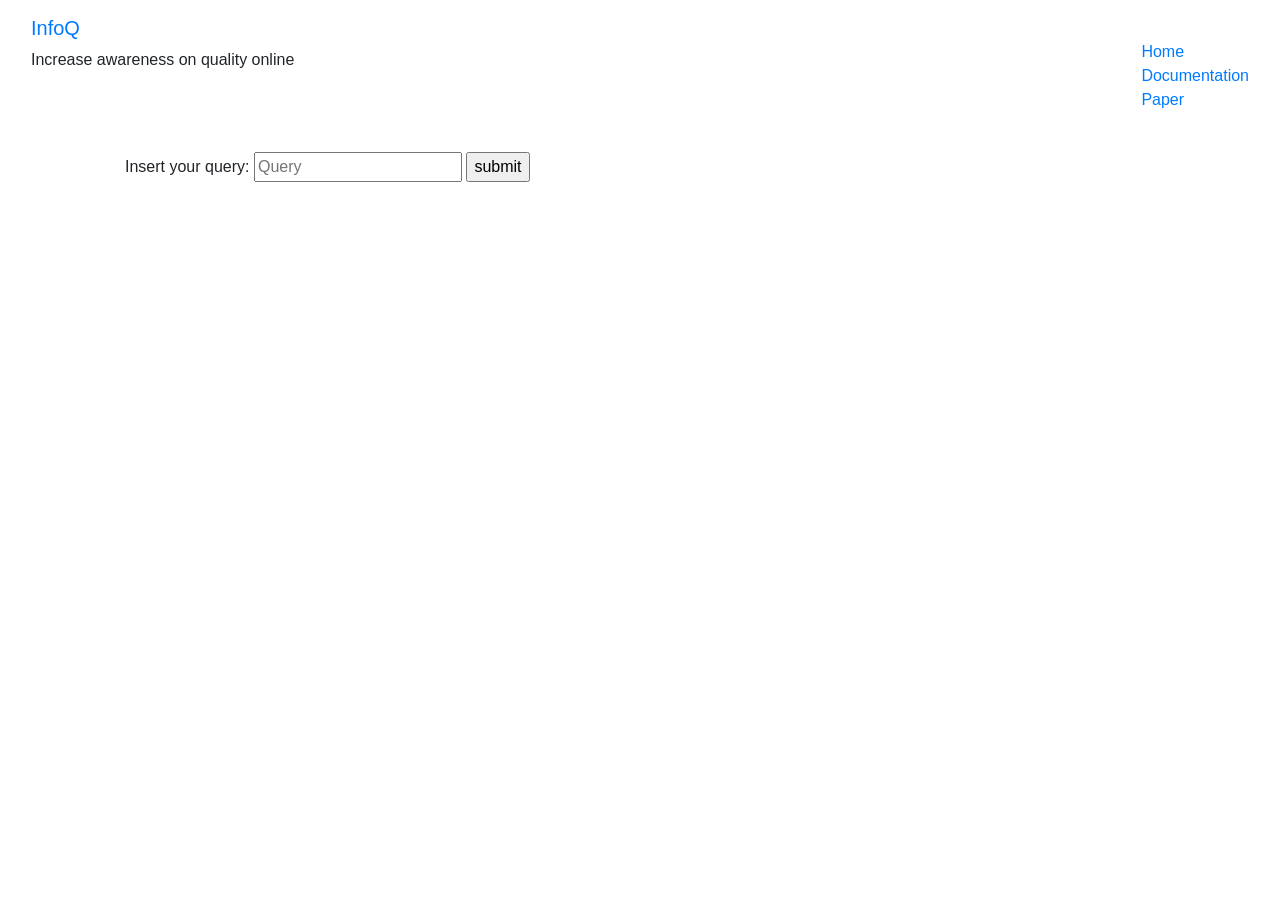
<file: templates/index.html>
<!DOCTYPE html>
<html lang="en">
<head>
  <title>Homepage</title>
  <meta charset="utf-8">
  <meta name="viewport" content="width=device-width, initial-scale=1">
    <meta property="og:title" content="Online Information Integrator" />

<link rel="stylesheet" href="https://maxcdn.bootstrapcdn.com/bootstrap/4.0.0-beta.2/css/bootstrap.min.css" integrity="sha384-PsH8R72JQ3SOdhVi3uxftmaW6Vc51MKb0q5P2rRUpPvrszuE4W1povHYgTpBfshb" crossorigin="anonymous">
<script src="https://code.jquery.com/jquery-3.2.1.slim.min.js" integrity="sha384-KJ3o2DKtIkvYIK3UENzmM7KCkRr/rE9/Qpg6aAZGJwFDMVNA/GpGFF93hXpG5KkN" crossorigin="anonymous"></script>
<script src="https://cdnjs.cloudflare.com/ajax/libs/popper.js/1.12.3/umd/popper.min.js" integrity="sha384-vFJXuSJphROIrBnz7yo7oB41mKfc8JzQZiCq4NCceLEaO4IHwicKwpJf9c9IpFgh" crossorigin="anonymous"></script>
<script src="https://maxcdn.bootstrapcdn.com/bootstrap/4.0.0-beta.2/js/bootstrap.min.js" integrity="sha384-alpBpkh1PFOepccYVYDB4do5UnbKysX5WZXm3XxPqe5iKTfUKjNkCk9SaVuEZflJ" crossorigin="anonymous"></script>


    <title> Online Information Integrator</title>
</head>
</head>
<body>

<nav class="navbar navbar-default">
  <div class="container-fluid">
    <div class="navbar-header">
      <a class="navbar-brand" ref="#">InfoQ</a>
      <br>
      Increase awareness on quality online
      <br>
      <br>
      <br>
      <br>
    </div>
    <ul class="nav navbar-nav">
      <li><a href="/">Home</a></li>
      <li><a href="pres">Documentation</a></li>
      <li><a href="article">Paper</a></li>
    </ul>
  </div>
</nav>
    <div class="how-to">
      <div class="container">
        <div class="row">
          <div class="col-md-8 col-md-offset-2">
            <ol>


  		<form action = "/getterm" method="POST">
	<p> Insert your query: <input name="srch-term"  placeholder="Query" type ="text" />
	<input type ="submit" value="submit" />
  </form>




<footer class="container-fluid text-center">


<!--<pre><br /><br /><br /><br /><br />Academic and non-commercial research use software license and terms of use:<br /><br />No redistribution: software remains the property of the qupid project<br />and end user shall not publish, distribute, or otherwise transfer or<br />make available the software to any other party.<br /><br />No commercial use: end user shall not use the software for commercial<br />purposes  requests for use of the software for commercial purposes,<br />please contact:<br /><br />Department of computer science<br />Vu amsterdam - faculty of sciences<br />De boelelaan 1081<br />1081 hv Amsterdam<br />The Netherlands<br /><br />Ownership and copyright notice: end user shall gain no ownership<br />to the software.<br /><br />the software is provided "as is", without warranty of any kind,<br />express or fitness for a particular purpose and noninfringement.<br />in no event shall the authors be liable for any claim, damages <br />or other liability, whether in an action of contract, tort or <br />otherwise, arising from, out of or in connection with the software<br />or the use or other dealings in the<br />software.</pre>
<p>&nbsp;</p>-->
</footer>




</body>
</html>
</file>
